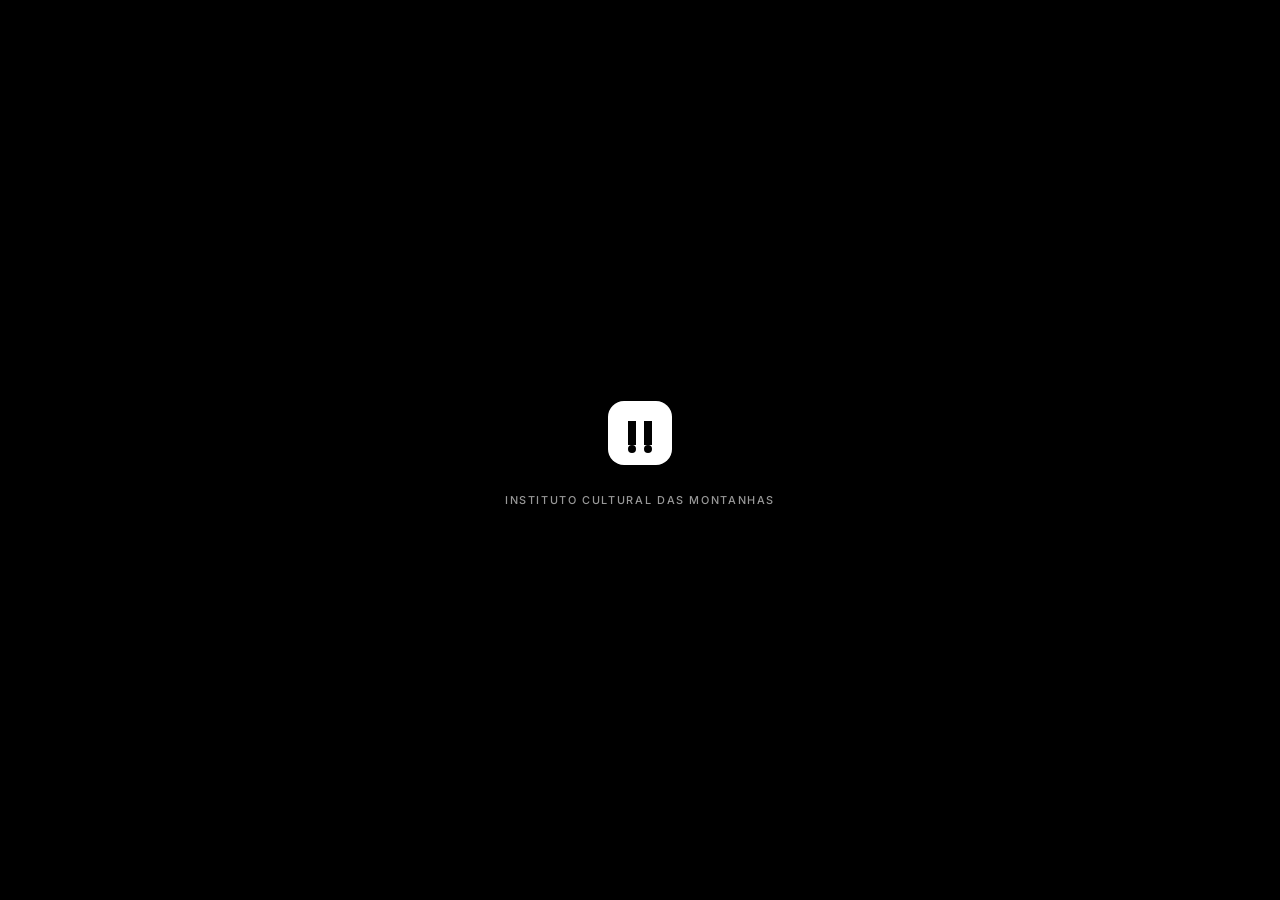
<file: index.html>
<!DOCTYPE html>
<html lang="pt-BR">
<head>
  <meta charset="UTF-8"/>
  <meta name="viewport" content="width=device-width,initial-scale=1,viewport-fit=cover"/>
  <meta name="theme-color" content="#000000"/>
  <meta name="apple-mobile-web-app-capable" content="yes"/>
  <meta name="apple-mobile-web-app-status-bar-style" content="black-translucent"/>
  <meta name="apple-mobile-web-app-title" content="ICM"/>
  <title>Instituto Cultural das Montanhas</title>
  <link rel="manifest" href="manifest.json"/>
  <link rel="apple-touch-icon" href="icon-180.png">
  <link rel="icon" type="image/png" href="icon-192.png">
  <link rel="preconnect" href="https://fonts.googleapis.com"/>
  <link rel="preconnect" href="https://fonts.gstatic.com" crossorigin/>
  <link href="https://fonts.googleapis.com/css2?family=Inter:wght@300;400;500;600;700;800;900&display=swap" rel="stylesheet"/>
  <style>
*,*::before,*::after{box-sizing:border-box;margin:0;padding:0;}
:root{
  --c0:#000000; --c1:#1a1a1a; --c2:#333333; --c3:#666666; --c4:#999999; --c5:#CCCCCC; --c6:#E8E8E8; --c7:#F5F5F5; --c8:#FAFAFA;
  --bg:#FFFFFF; --bg2:#F5F5F5;
  --r8:8px;--r12:12px;--r16:16px;--r20:20px;--r24:24px;--r99:99px;
  --font:'Inter',system-ui,sans-serif;
  --shadow-sm:0 1px 3px rgba(0,0,0,0.08);
  --shadow-md:0 4px 12px rgba(0,0,0,0.1);
  --shadow-lg:0 8px 24px rgba(0,0,0,0.12);
}
html,body{height:100%;width:100%;font-family:var(--font);background:var(--c0);overflow:hidden;}

/* SPLASH */
#splash{position:fixed;inset:0;background:var(--c0);display:flex;flex-direction:column;align-items:center;justify-content:center;z-index:999;transition:opacity .55s ease,visibility .55s ease;}
#splash.out{opacity:0;visibility:hidden;pointer-events:none;}
.spl-logo{animation:spl-drop .8s cubic-bezier(.34,1.56,.64,1) both;}
@keyframes spl-drop{from{opacity:0;transform:translateY(-16px) scale(.9)}to{opacity:1;transform:none}}
.spl-sub{color:var(--c4);font-size:.68rem;letter-spacing:.15em;text-transform:uppercase;margin-top:16px;font-weight:500;}

/* APP */
#app{position:fixed;inset:0;display:flex;flex-direction:column;background:var(--bg);max-width:430px;margin:0 auto;opacity:0;transition:opacity .4s ease;overflow:hidden;}
#app.ready{opacity:1;}
.safe-t{height:env(safe-area-inset-top,0px);background:var(--c0);flex-shrink:0;}

/* HEADER */
.hdr{display:flex;align-items:center;justify-content:space-between;padding:12px 20px;background:var(--c0);flex-shrink:0;min-height:56px;position:relative;z-index:10;}
.hdr-l{display:flex;align-items:center;justify-content:flex-start;gap:12px;}
.burger{display:flex;flex-direction:column;gap:4px;background:none;border:none;cursor:pointer;padding:4px;}
.burger span{display:block;width:20px;height:2px;background:#fff;border-radius:2px;transition:all .3s ease;}
.burger span:nth-child(2){width:14px;}
.avt{width:32px;height:32px;border-radius:50%;background:rgba(255,255,255,0.15);border:none;cursor:pointer;display:flex;align-items:center;justify-content:center;color:#fff;transition:background .2s;}
.avt:active{background:rgba(255,255,255,0.25);}
.hdr-logo{color:#fff;font-size:1.1rem;font-weight:800;letter-spacing:-0.02em;}

/* DRAWER */
.ovl{position:fixed;inset:0;background:rgba(0,0,0,.6);z-index:49;opacity:0;pointer-events:none;transition:opacity .3s;backdrop-filter:blur(4px);}
.ovl.open{opacity:1;pointer-events:all;}
.drw{position:fixed;top:0;left:0;bottom:0;width:80%;max-width:300px;background:var(--c0);z-index:50;transform:translateX(-100%);transition:transform .32s cubic-bezier(.4,0,.2,1);display:flex;flex-direction:column;overflow-y:auto;}
.drw.open{transform:translateX(0);}
.drw-hd{padding:calc(env(safe-area-inset-top,0px)+24px) 24px 20px;border-bottom:1px solid rgba(255,255,255,.08);text-align:left;}
.drw-logo{color:#fff;font-size:1.3rem;font-weight:800;letter-spacing:-0.02em;margin-bottom:4px;}
.drw-sub-label{color:var(--c4);font-size:.65rem;letter-spacing:.05em;font-weight:400;}
.drw-nav{list-style:none;padding:8px 0;flex:1;}
.drw-nav a{display:flex;align-items:center;gap:14px;padding:14px 24px;color:rgba(255,255,255,.55);text-decoration:none;font-size:.88rem;font-weight:500;cursor:pointer;transition:color .15s,background .15s;border-radius:0;}
.drw-nav a.on,.drw-nav a:active{color:#fff;background:rgba(255,255,255,.06);}
.ni{font-size:1rem;width:20px;text-align:center;}
.drw-ft{padding:16px 24px calc(env(safe-area-inset-bottom,0px)+16px);border-top:1px solid rgba(255,255,255,.08);display:flex;flex-direction:column;gap:10px;}
.drw-btn{display:block;text-align:center;background:#fff;color:var(--c0);padding:14px;border-radius:var(--r12);text-decoration:none;font-weight:700;font-size:.85rem;cursor:pointer;border:none;font-family:var(--font);width:100%;transition:transform .15s,opacity .15s;}
.drw-btn:active{transform:scale(.98);opacity:.9;}
.drw-btn.sec{background:transparent;color:#fff;border:1.5px solid rgba(255,255,255,0.25);}

/* MAIN */
.main{flex:1;overflow-y:auto;overflow-x:hidden;-webkit-overflow-scrolling:touch;padding-bottom:calc(env(safe-area-inset-bottom,0px)+80px);background:var(--bg);}
.page{display:none;animation:pIn .25s cubic-bezier(.4,0,.2,1);}
.page.active{display:block;}
@keyframes pIn{from{opacity:0;transform:translateY(8px)}to{opacity:1;transform:none}}

/* BOTTOM NAV */
.bnv{display:flex;background:var(--bg);border-top:1px solid var(--c6);flex-shrink:0;padding-bottom:env(safe-area-inset-bottom,0px);box-shadow:0 -4px 20px rgba(0,0,0,.05);}
.bn{flex:1;display:flex;flex-direction:column;align-items:center;justify-content:center;gap:3px;padding:10px 4px;background:none;border:none;cursor:pointer;color:var(--c4);font-family:var(--font);font-size:.6rem;font-weight:600;transition:color .2s;}
.bn.on{color:var(--c0);}
.bn svg{transition:stroke-width .2s;}
.bn.on svg{stroke-width:2.5;}

/* HOME HERO */
.hero{background:var(--c0);padding:28px 24px 0;position:relative;}
.hero-ey{display:inline-flex;align-items:center;gap:6px;color:var(--c4);font-size:.62rem;font-weight:600;letter-spacing:.12em;text-transform:uppercase;margin-bottom:16px;}
.hero-dot{width:5px;height:5px;border-radius:50%;background:var(--c5);flex-shrink:0;}
.hero-h{font-size:2.4rem;font-weight:900;color:#fff;letter-spacing:-.04em;line-height:1.05;margin-bottom:14px;}
.hero-p{color:var(--c5);font-size:.82rem;line-height:1.7;margin-bottom:24px;max-width:320px;}
.hero-acts{display:flex;gap:10px;padding-bottom:36px;}
.bh{display:inline-flex;align-items:center;justify-content:center;gap:8px;padding:13px 22px;border-radius:var(--r12);font-size:.82rem;font-weight:700;text-decoration:none;cursor:pointer;border:none;font-family:var(--font);transition:transform .15s,opacity .15s;}
.bh:active{transform:scale(.97);}
.bh.f{background:#fff;color:var(--c0);}
.bh.g{background:transparent;color:#fff;border:1.5px solid rgba(255,255,255,.25);}
.hero-sep{display:block;width:100%;height:32px;background:var(--bg);clip-path:ellipse(55% 100% at 50% 100%);}

/* SECTIONS */
.sec{padding:20px 24px 4px;}
.sec-row{display:flex;align-items:baseline;justify-content:space-between;margin-bottom:14px;}
.sec-t{font-size:1rem;font-weight:800;color:var(--c0);letter-spacing:-.02em;}
.sec-more{font-size:.72rem;font-weight:600;color:var(--c3);cursor:pointer;background:none;border:none;font-family:var(--font);transition:color .2s;}
.sec-more:hover{color:var(--c0);}

/* project cards */
.pscroll{display:flex;gap:12px;overflow-x:auto;padding:2px 24px 16px;margin:0 -24px;scrollbar-width:none;}
.pscroll::-webkit-scrollbar{display:none;}
.pc{flex:0 0 150px;background:var(--bg);border-radius:var(--r16);padding:18px 16px;cursor:pointer;border:1.5px solid var(--c6);transition:transform .15s,border-color .2s,box-shadow .2s;}
.pc:active{transform:scale(.97);}
.pc:hover{border-color:var(--c5);}
.pc-ic{width:44px;height:44px;border-radius:var(--r12);background:var(--c0);display:flex;align-items:center;justify-content:center;font-size:1.2rem;margin-bottom:12px;}
.pc h4{font-size:.78rem;font-weight:700;color:var(--c0);line-height:1.35;margin-bottom:4px;}
.pc p{font-size:.65rem;color:var(--c3);font-weight:500;}

/* event rows */
.evl{display:flex;flex-direction:column;gap:10px;}
.evr{display:flex;align-items:center;gap:14px;background:var(--bg);border:1.5px solid var(--c6);border-radius:var(--r16);padding:14px 16px;cursor:pointer;transition:transform .15s,border-color .2s,background .2s;}
.evr:active{transform:scale(.98);background:var(--c7);}
.evb{min-width:48px;height:48px;border-radius:var(--r12);background:var(--c0);display:flex;flex-direction:column;align-items:center;justify-content:center;flex-shrink:0;}
.evb .ei{font-size:1.2rem;line-height:1;}
.evb .el{font-size:.5rem;color:var(--c5);font-weight:700;text-transform:uppercase;letter-spacing:.04em;margin-top:2px;}
.evinfo{flex:1;}
.evinfo h4{font-size:.88rem;font-weight:700;color:var(--c0);margin-bottom:3px;}
.evinfo p{font-size:.7rem;color:var(--c3);font-weight:500;}
.evarr{color:var(--c4);font-size:1.1rem;font-weight:300;}

/* stats */
.stats{display:flex;background:var(--c0);border-radius:var(--r20);margin:20px 24px;padding:22px 0;box-shadow:var(--shadow-md);}
.st{flex:1;text-align:center;border-right:1px solid rgba(255,255,255,.1);}
.st:last-child{border-right:none;}
.stn{font-size:1.6rem;font-weight:900;color:#fff;letter-spacing:-.04em;display:block;line-height:1;}
.stl{font-size:.55rem;color:var(--c5);text-transform:uppercase;letter-spacing:.08em;font-weight:600;margin-top:6px;display:block;}

/* PAGE HEADER */
.pgh{padding:24px 24px 16px;border-bottom:1px solid var(--c6);}
.pg-ey{font-size:.62rem;font-weight:700;color:var(--c3);text-transform:uppercase;letter-spacing:.12em;margin-bottom:6px;}
.pg-t{font-size:1.7rem;font-weight:900;color:var(--c0);letter-spacing:-.03em;line-height:1.1;margin-bottom:6px;}
.pg-d{font-size:.82rem;color:var(--c3);line-height:1.6;}

/* ITEM ROW */
.ilist{padding:12px 24px 20px;display:flex;flex-direction:column;gap:10px;}
.irow{display:flex;align-items:center;gap:14px;background:var(--bg);border:1.5px solid var(--c6);border-radius:var(--r16);padding:14px 16px;cursor:pointer;transition:transform .15s,border-color .2s,background .2s;}
.irow:active{transform:scale(.98);background:var(--c7);}
.iic{width:44px;height:44px;border-radius:var(--r12);background:var(--c7);display:flex;align-items:center;justify-content:center;font-size:1.3rem;flex-shrink:0;}
.iic.dk{background:var(--c0);color:#fff;}
.ibody{flex:1;}
.ibody h4{font-size:.88rem;font-weight:700;color:var(--c0);margin-bottom:3px;}
.ibody p{font-size:.72rem;color:var(--c3);line-height:1.4;font-weight:500;}
.iarr{color:var(--c4);font-size:1.1rem;}

/* DETAIL VIEW */
.detail{display:none;position:absolute;inset:0;background:var(--bg);z-index:100;overflow-y:auto;animation:pIn .25s cubic-bezier(.4,0,.2,1);}
.detail.open{display:block;}
.detail-hdr{display:flex;align-items:center;gap:12px;padding:14px 20px;border-bottom:1.5px solid var(--c6);background:var(--bg);position:sticky;top:0;z-index:5;}
.back-btn{background:none;border:none;cursor:pointer;color:var(--c0);font-size:1.5rem;line-height:1;padding:2px 6px 2px 0;width:36px;height:36px;display:flex;align-items:center;justify-content:center;border-radius:50%;transition:background .2s;}
.back-btn:active{background:var(--c7);}
.detail-hdr-title{font-size:.92rem;font-weight:700;color:var(--c0);}
.detail-hero{background:var(--c0);padding:32px 24px;}
.detail-hero .di{font-size:2.8rem;margin-bottom:16px;}
.detail-hero h2{font-size:1.7rem;font-weight:900;color:#fff;letter-spacing:-.03em;line-height:1.1;margin-bottom:12px;}
.detail-hero p{color:var(--c5);font-size:.85rem;line-height:1.7;}
.detail-sep{display:block;width:100%;height:28px;background:var(--bg);clip-path:ellipse(55% 100% at 50% 100%);}
.detail-body{padding:12px 24px 36px;}
.detail-section{margin-bottom:24px;}
.detail-section h3{font-size:.72rem;font-weight:700;color:var(--c3);text-transform:uppercase;letter-spacing:.12em;margin-bottom:10px;}
.detail-section p{font-size:.86rem;color:var(--c2);line-height:1.75;font-weight:400;}
.detail-section ul, .detail-section ol{padding-left:20px;}
.detail-section ul li, .detail-section ol li{font-size:.85rem;color:var(--c2);line-height:1.9;margin-bottom:8px;}
.tag-row{display:flex;flex-wrap:wrap;gap:8px;margin-top:8px;}
.tag{background:var(--c7);border:1px solid var(--c6);border-radius:var(--r99);padding:6px 14px;font-size:.73rem;color:var(--c2);font-weight:600;}
.tag.dark{background:var(--c0);color:var(--c6);border-color:var(--c0);}

/* EVENTO CARDS */
.evcards{padding:12px 24px 20px;display:flex;flex-direction:column;gap:12px;}
.evc{border-radius:var(--r20);padding:22px;cursor:pointer;display:block;transition:transform .15s;}
.evc:active{transform:scale(.98);}
.evc.lt{background:var(--bg);border:1.5px solid var(--c6);}
.evc.dk{background:var(--c0);box-shadow:var(--shadow-md);}
.evc-tag{font-size:.6rem;font-weight:700;text-transform:uppercase;letter-spacing:.12em;margin-bottom:10px;}
.evc.lt .evc-tag{color:var(--c3);}
.evc.dk .evc-tag{color:var(--c5);}
.evc h3{font-size:1.15rem;font-weight:900;letter-spacing:-.02em;line-height:1.2;margin-bottom:8px;}
.evc.lt h3{color:var(--c0);}
.evc.dk h3{color:#fff;}
.evc p{font-size:.78rem;line-height:1.6;margin-bottom:14px;}
.evc.lt p{color:var(--c2);}
.evc.dk p{color:var(--c5);}
.evc-cta{font-size:.75rem;font-weight:700;}
.evc.lt .evc-cta{color:var(--c0);}
.evc.dk .evc-cta{color:var(--c6);}

/* SOBRE */
.swrap{padding:12px 24px 28px;}
.sq{background:var(--c0);border-radius:var(--r20);padding:24px;margin-bottom:14px;position:relative;overflow:hidden;box-shadow:var(--shadow-md);}
.sq-logo-bg{position:absolute;right:-10px;bottom:-10px;opacity:.06;}
.sq-mk{font-size:2.2rem;color:var(--c4);line-height:.8;margin-bottom:10px;font-family:Georgia,serif;}
.sq-tx{font-size:.95rem;font-weight:700;color:#fff;line-height:1.55;}
.infc{background:var(--bg);border-radius:var(--r16);padding:16px 18px;margin-bottom:10px;border:1.5px solid var(--c6);}
.infl{font-size:.6rem;font-weight:700;color:var(--c3);text-transform:uppercase;letter-spacing:.1em;margin-bottom:5px;}
.infv{font-size:.84rem;color:var(--c0);line-height:1.6;font-weight:600;}
.slinks{display:flex;flex-direction:column;margin-bottom:14px;}
.slink{display:flex;align-items:center;justify-content:space-between;padding:14px 0;border-bottom:1.5px solid var(--c6);cursor:pointer;color:var(--c0);font-size:.88rem;font-weight:600;transition:color .2s;}
.slink:last-child{border-bottom:none;}
.slink:active{color:var(--c3);}
.cnpj-tag{text-align:center;font-size:.68rem;color:var(--c3);padding:10px;background:var(--c7);border-radius:var(--r12);border:1px solid var(--c6);font-weight:500;}

/* CONTATO */
.ctwrap{padding:12px 24px 28px;}
.socgrid{display:flex;flex-direction:column;gap:10px;margin-bottom:18px;}
.socc{display:flex;align-items:center;gap:14px;background:var(--bg);border:1.5px solid var(--c6);border-radius:var(--r16);padding:14px 16px;text-decoration:none;color:var(--c0);transition:transform .15s,border-color .2s,background .2s;}
.socc:active{transform:scale(.98);background:var(--c7);}
.socic{width:44px;height:44px;border-radius:var(--r12);display:flex;align-items:center;justify-content:center;flex-shrink:0;color:#fff;}
.socbody{flex:1;}
.socbody h4{font-size:.88rem;font-weight:700;margin-bottom:3px;}
.socbody p{font-size:.72rem;color:var(--c3);font-weight:500;}
.donatecta{background:var(--c0);border-radius:var(--r20);padding:24px 22px;text-align:center;box-shadow:var(--shadow-md);}
.donatecta p{color:var(--c5);font-size:.8rem;margin-bottom:16px;line-height:1.6;}
.btn-donate{display:block;background:#fff;color:var(--c0);font-weight:800;font-size:.9rem;padding:14px;border-radius:var(--r12);text-decoration:none;transition:transform .15s,opacity .15s;}
.btn-donate:active{transform:scale(.98);opacity:.9;}

/* NOTICIAS */
.nwrap{padding:12px 24px 28px;}
.news-card{background:var(--bg);border:1.5px solid var(--c6);border-radius:var(--r20);padding:20px;margin-bottom:12px;cursor:pointer;transition:transform .15s,border-color .2s,background .2s;}
.news-card:active{transform:scale(.98);background:var(--c7);}
.news-tag{font-size:.62rem;font-weight:700;text-transform:uppercase;letter-spacing:.1em;color:var(--c3);margin-bottom:8px;}
.news-card h4{font-size:.95rem;font-weight:800;color:var(--c0);margin-bottom:8px;line-height:1.35;}
.news-card p{font-size:.78rem;color:var(--c2);line-height:1.55;}
.news-card .news-more{font-size:.74rem;font-weight:700;color:var(--c0);margin-top:12px;display:block;}

/* TRANSPARÊNCIA */
.twrap{padding:12px 24px 28px;display:flex;flex-direction:column;gap:12px;}
.tcard{background:var(--bg);border-radius:var(--r20);padding:22px;border:1.5px solid var(--c6);cursor:pointer;transition:transform .15s,border-color .2s,background .2s;}
.tcard:active{transform:scale(.98);background:var(--c7);}
.tc-ic{font-size:1.8rem;margin-bottom:10px;}
.tcard h4{font-size:.95rem;font-weight:800;color:var(--c0);margin-bottom:5px;}
.tcard p{font-size:.78rem;color:var(--c2);line-height:1.55;margin-bottom:12px;}
.tcard-arr{font-size:.78rem;font-weight:700;color:var(--c0);}
  </style>
</head>
<body>

<!-- SPLASH -->
<div id="splash">
  <div class="spl-logo">
    <svg width="80" height="80" viewBox="0 0 80 80" fill="none">
      <rect x="8" y="8" width="64" height="64" rx="16" fill="white"/>
      <path d="M28 28h8v24h-8zM44 28h8v24h-8z" fill="black"/>
      <circle cx="32" cy="56" r="4" fill="black"/>
      <circle cx="48" cy="56" r="4" fill="black"/>
    </svg>
  </div>
  <p class="spl-sub">Instituto Cultural das Montanhas</p>
</div>

<!-- APP -->
<div id="app">
  <div class="safe-t"></div>

  <header class="hdr">
    <div class="hdr-l">
      <button class="burger" onclick="toggleDrawer()" aria-label="Menu">
        <span></span><span></span><span></span>
      </button>
      <span class="hdr-logo">ICM</span>
    </div>
    <button class="avt" onclick="go('contato')" aria-label="Contato">
      <svg width="18" height="18" viewBox="0 0 24 24" fill="none" stroke="currentColor" stroke-width="2" stroke-linecap="round" stroke-linejoin="round"><path d="M20 21v-2a4 4 0 0 0-4-4H8a4 4 0 0 0-4 4v2"/><circle cx="12" cy="7" r="4"/></svg>
    </button>
  </header>

  <div id="ovl" class="ovl" onclick="toggleDrawer()"></div>
  <nav id="drw" class="drw">
    <div class="drw-hd">
      <div class="drw-logo">ICM</div>
      <p class="drw-sub-label">Instituto Cultural das Montanhas</p>
    </div>
    <ul class="drw-nav">
      <li><a onclick="go('home');toggleDrawer()" id="dl-home" class="on"><span class="ni">◈</span> Início</a></li>
      <li><a onclick="go('projetos');toggleDrawer()" id="dl-projetos"><span class="ni">◎</span> Projetos</a></li>
      <li><a onclick="go('eventos');toggleDrawer()" id="dl-eventos"><span class="ni">◉</span> Eventos</a></li>
      <li><a onclick="go('noticias');toggleDrawer()" id="dl-noticias"><span class="ni">◆</span> Notícias</a></li>
      <li><a onclick="go('sobre');toggleDrawer()" id="dl-sobre"><span class="ni">◇</span> Sobre</a></li>
      <li><a onclick="go('transparencia');toggleDrawer()" id="dl-transparencia"><span class="ni">▣</span> Transparência</a></li>
      <li><a onclick="go('contato');toggleDrawer()" id="dl-contato"><span class="ni">☎</span> Contato</a></li>
    </ul>
    <div class="drw-ft">
      <button onclick="go('contato');toggleDrawer();" class="drw-btn">Quero Doar</button>
      <button onclick="openDetail('install-app');toggleDrawer();" class="drw-btn sec">Instalar App</button>
    </div>
  </nav>

  <main class="main" id="main">

    <!-- HOME -->
    <section id="page-home" class="page active">
      <div class="hero">
        <div class="hero-ey"><span class="hero-dot"></span>Org. sem fins lucrativos</div>
        <h2 class="hero-h">Cultura<br>que trans&shy;forma.</h2>
        <p class="hero-p">Educação, esporte e arte para comunidades em situação de vulnerabilidade social.</p>
        <div class="hero-acts">
          <button onclick="go('contato')" class="bh f">Apoiar →</button>
          <button onclick="go('sobre')" class="bh g">Conheça</button>
        </div>
      </div>
      <div class="hero-sep"></div>
      <div class="sec">
        <div class="sec-row"><span class="sec-t">Projetos</span><button onclick="go('projetos')" class="sec-more">Ver todos ›</button></div>
        <div class="pscroll">
          <div class="pc" onclick="openDetail('proj-orquestra')"><div class="pc-ic">🎻</div><h4>Orquestra Jônice Tristão</h4><p>Cordas e sopros</p></div>
          <div class="pc" onclick="openDetail('proj-corais')"><div class="pc-ic">🎤</div><h4>Corais das Montanhas</h4><p>Canto coral</p></div>
          <div class="pc" onclick="openDetail('proj-ct')"><div class="pc-ic">🏐</div><h4>Centro de Treinamento</h4><p>Alto rendimento</p></div>
          <div class="pc" onclick="openDetail('proj-musical')"><div class="pc-ic">🌱</div><h4>Musicalização Agrícola</h4><p>Arte no campo</p></div>
        </div>
      </div>
      <div class="sec">
        <div class="sec-row"><span class="sec-t">Eventos</span><button onclick="go('eventos')" class="sec-more">Ver todos ›</button></div>
        <div class="evl">
          <div class="evr" onclick="openDetail('ev-vijazz')"><div class="evb"><span class="ei">🎷</span><span class="el">Jazz</span></div><div class="evinfo"><h4>VIJAZZ</h4><p>Festival de Jazz nas Montanhas</p></div><span class="evarr">›</span></div>
          <div class="evr" onclick="openDetail('ev-volei')"><div class="evb"><span class="ei">🏐</span><span class="el">Copa</span></div><div class="evinfo"><h4>Supercopa Voleibol</h4><p>Competição regional</p></div><span class="evarr">›</span></div>
          <div class="evr" onclick="openDetail('ev-basquete')"><div class="evb"><span class="ei">🏀</span><span class="el">Copa</span></div><div class="evinfo"><h4>Supercopa Basquete</h4><p>Competição regional</p></div><span class="evarr">›</span></div>
        </div>
      </div>
      <div class="stats">
        <div class="st"><span class="stn">125mil</span><span class="stl">Bolsa Auxílio</span></div>
        <div class="st"><span class="stn">5+</span><span class="stl">Toneladas de alimentos</span></div>
        <div class="st"><span class="stn">500+</span><span class="stl">Famílias atendidas</span></div>
      </div>
    </section>

    <!-- PROJETOS -->
    <section id="page-projetos" class="page">
      <div class="pgh">
        <p class="pg-ey">Nossas frentes</p>
        <h2 class="pg-t">Projetos Ativos</h2>
        <p class="pg-d">Transformação através da música, esporte e educação.</p>
      </div>
      <div class="ilist">
        <div class="irow" onclick="openDetail('proj-orquestra')"><div class="iic dk">🎻</div><div class="ibody"><h4>Orquestra Jônice Tristão</h4><p>Ensino de instrumentos de cordas e sopros.</p></div><span class="iarr">›</span></div>
        <div class="irow" onclick="openDetail('proj-corais')"><div class="iic">🎤</div><div class="ibody"><h4>Corais das Montanhas</h4><p>Canto coral para diversas faixas etárias.</p></div><span class="iarr">›</span></div>
        <div class="irow" onclick="openDetail('proj-ct')"><div class="iic dk">🏐</div><div class="ibody"><h4>Centro de Treinamento</h4><p>Esporte de alto rendimento e cidadania.</p></div><span class="iarr">›</span></div>
        <div class="irow" onclick="openDetail('proj-musical')"><div class="iic">🌱</div><div class="ibody"><h4>Musicalização Agrícola</h4><p>Arte e cultura para comunidades rurais.</p></div><span class="iarr">›</span></div>
      </div>
    </section>

    <!-- EVENTOS -->
    <section id="page-eventos" class="page">
      <div class="pgh">
        <p class="pg-ey">Agenda</p>
        <h2 class="pg-t">Próximos Eventos</h2>
        <p class="pg-d">Participe e prestigie nossas apresentações e competições.</p>
      </div>
      <div class="evcards">
        <div class="evc dk" onclick="openDetail('ev-vijazz')">
          <span class="evc-tag">Festival • Outubro</span>
          <h3>VIJAZZ 2024</h3>
          <p>O maior festival de jazz da região serrana com artistas nacionais e internacionais.</p>
          <span class="evc-cta">Ver detalhes ›</span>
        </div>
        <div class="evc lt" onclick="openDetail('ev-volei')">
          <span class="evc-tag">Esporte • Julho</span>
          <h3>Supercopa de Voleibol</h3>
          <p>Competição que reúne talentos regionais em busca do título serrano.</p>
          <span class="evc-cta">Ver detalhes ›</span>
        </div>
        <div class="evc lt" onclick="openDetail('ev-basquete')">
          <span class="evc-tag">Esporte • Agosto</span>
          <h3>Supercopa de Basquete</h3>
          <p>A emoção do basquete nas montanhas com os melhores times da região.</p>
          <span class="evc-cta">Ver detalhes ›</span>
        </div>
      </div>
    </section>

    <!-- NOTICIAS -->
    <section id="page-noticias" class="page">
      <div class="pgh">
        <p class="pg-ey">Atualizações</p>
        <h2 class="pg-t">Notícias</h2>
        <p class="pg-d">Fique por dentro de tudo o que acontece no Instituto.</p>
      </div>
      <div class="nwrap">
        <div class="news-card" onclick="openDetail('news-1')">
          <span class="news-tag">Destaque</span>
          <h4>Inscrições abertas para a Orquestra</h4>
          <p>Novas vagas para violino, viola e violoncelo. Venha aprender música conosco.</p>
          <span class="news-more">Ler mais ›</span>
        </div>
        <div class="news-card" onclick="openDetail('news-2')">
          <span class="news-tag">Esporte</span>
          <h4>CT ICM brilha em torneio estadual</h4>
          <p>Nossos atletas conquistaram 5 medalhas no último campeonato de voleibol.</p>
          <span class="news-more">Ler mais ›</span>
        </div>
      </div>
    </section>

    <!-- SOBRE -->
    <section id="page-sobre" class="page">
      <div class="pgh">
        <p class="pg-ey">Quem somos</p>
        <h2 class="pg-t">O Instituto</h2>
        <p class="pg-d">Conheça nossa história, missão e como impactamos a região.</p>
      </div>
      <div class="swrap">
        <div class="sq">
          <div class="sq-logo-bg"><svg width="100" height="100" viewBox="0 0 80 80" fill="white"><rect x="8" y="8" width="64" height="64" rx="16"/><path d="M28 28h8v24h-8zM44 28h8v24h-8z" fill="black"/><circle cx="32" cy="56" r="4" fill="black"/><circle cx="48" cy="56" r="4" fill="black"/></svg></div>
          <div class="sq-mk">"</div>
          <p class="sq-tx">Nossa missão é promover a inclusão social e o desenvolvimento humano através da cultura, arte e esporte.</p>
        </div>
        <div class="infc">
          <p class="infl">Sede Administrativa</p>
          <p class="infv">Rua Alcino Martins de Souza, 110<br>Afonso Cláudio — ES, 29600-000</p>
        </div>
        <div class="slinks">
          <div class="slink" onclick="openDetail('sobre-atendidos')"><span>Perfil dos Atendidos</span><span>›</span></div>
          <div class="slink" onclick="openDetail('sobre-voluntario')"><span>Seja Voluntário</span><span>›</span></div>
          <div class="slink" onclick="openDetail('sobre-patrocinadores')"><span>Patrocinadores</span><span>›</span></div>
        </div>
        <div class="cnpj-tag">CNPJ: 51.892.817/0001-52</div>
      </div>
    </section>

    <!-- TRANSPARÊNCIA -->
    <section id="page-transparencia" class="page">
      <div class="pgh">
        <p class="pg-ey">Gestão</p>
        <h2 class="pg-t">Transparência</h2>
        <p class="pg-d">Acompanhe nossas contas, relatórios e governança.</p>
      </div>
      <div class="twrap">
        <div class="tcard" onclick="openDetail('trans-relatorios')">
          <div class="tc-ic">◈</div>
          <h4>Relatórios e Atas</h4>
          <p>Documentos institucionais e prestação de contas anual.</p>
          <span class="tcard-arr">Ver documentos ›</span>
        </div>
        <div class="tcard" onclick="openDetail('trans-fornecedores')">
          <div class="tc-ic">◎</div>
          <h4>Fornecedores</h4>
          <p>Editais e cadastro para fornecimento de bens e serviços.</p>
          <span class="tcard-arr">Saiba mais ›</span>
        </div>
        <div class="tcard" onclick="openDetail('trans-ouvidoria')">
          <div class="tc-ic">◉</div>
          <h4>Ouvidoria</h4>
          <p>Canal direto para sugestões, críticas ou elogios.</p>
          <span class="tcard-arr">Falar com a ouvidoria ›</span>
        </div>
      </div>
    </section>

    <!-- CONTATO -->
    <section id="page-contato" class="page">
      <div class="pgh">
        <p class="pg-ey">Fale conosco</p>
        <h2 class="pg-t">Contato</h2>
        <p class="pg-d">Dúvidas, parcerias ou doações? Estamos aqui para ouvir você.</p>
      </div>
      <div class="ctwrap">
        <div class="socgrid">
          <a href="https://wa.me/5527996996584" class="socc">
            <div class="socic" style="background:#000"><svg width="20" height="20" viewBox="0 0 24 24" fill="none" stroke="currentColor" stroke-width="2" stroke-linecap="round" stroke-linejoin="round"><path d="M21 11.5a8.38 8.38 0 0 1-.9 3.8 8.5 8.5 0 1 1-7.6-11.7 8.38 8.38 0 0 1 3.8.9L21 3z"/></svg></div>
            <div class="socbody"><h4>WhatsApp</h4><p>(27) 99699-6584</p></div>
            <span>›</span>
          </a>
          <a href="https://instagram.com/institutodasmontanhas" class="socc">
            <div class="socic" style="background:#000"><svg width="20" height="20" viewBox="0 0 24 24" fill="none" stroke="currentColor" stroke-width="2" stroke-linecap="round" stroke-linejoin="round"><rect x="2" y="2" width="20" height="20" rx="5" ry="5"/><path d="M16 11.37A4 4 0 1 1 12.63 8 4 4 0 0 1 16 11.37z"/><line x1="17.5" y1="6.5" x2="17.51" y2="6.5"/></svg></div>
            <div class="socbody"><h4>Instagram</h4><p>@institutodasmontanhas</p></div>
            <span>›</span>
          </a>
          <a href="mailto:institutodasmontanhas@gmail.com" class="socc">
            <div class="socic" style="background:#000"><svg width="20" height="20" viewBox="0 0 24 24" fill="none" stroke="currentColor" stroke-width="2" stroke-linecap="round" stroke-linejoin="round"><path d="M4 4h16c1.1 0 2 .9 2 2v12c0 1.1-.9 2-2 2H4c-1.1 0-2-.9-2-2V6c0-1.1.9-2 2-2z"/><polyline points="22,6 12,13 2,6"/></svg></div>
            <div class="socbody"><h4>E-mail</h4><p>institutodasmontanhas@gmail.com</p></div>
            <span>›</span>
          </a>
        </div>
        <div class="donatecta">
          <p>Sua contribuição mantém nossos projetos vivos e transforma a realidade de centenas de jovens.</p>
          <a href="#" class="btn-donate">PIX: 51.892.817/0001-52</a>
        </div>
      </div>
    </section>

  </main>

  <!-- BOTTOM NAV -->
  <nav class="bnv">
    <button id="bn-home" onclick="go('home')" class="bn on">
      <svg width="22" height="22" viewBox="0 0 24 24" fill="none" stroke="currentColor" stroke-width="2" stroke-linecap="round" stroke-linejoin="round"><path d="M3 9l9-7 9 7v11a2 2 0 0 1-2 2H5a2 2 0 0 1-2-2z"/><polyline points="9 22 9 12 15 12 15 22"/></svg>
      Início
    </button>
    <button id="bn-projetos" onclick="go('projetos')" class="bn">
      <svg width="22" height="22" viewBox="0 0 24 24" fill="none" stroke="currentColor" stroke-width="2" stroke-linecap="round" stroke-linejoin="round"><path d="M2 3h6a4 4 0 0 1 4 4v14a3 3 0 0 0-3-3H2z"/><path d="M22 3h-6a4 4 0 0 0-4 4v14a3 3 0 0 1 3-3h7z"/></svg>
      Projetos
    </button>
    <button id="bn-eventos" onclick="go('eventos')" class="bn">
      <svg width="22" height="22" viewBox="0 0 24 24" fill="none" stroke="currentColor" stroke-width="2" stroke-linecap="round" stroke-linejoin="round"><rect x="3" y="4" width="18" height="18" rx="2" ry="2"/><line x1="16" y1="2" x2="16" y2="6"/><line x1="8" y1="2" x2="8" y2="6"/><line x1="3" y1="10" x2="21" y2="10"/></svg>
      Eventos
    </button>
    <button id="bn-contato" onclick="go('contato')" class="bn">
      <svg width="22" height="22" viewBox="0 0 24 24" fill="none" stroke="currentColor" stroke-width="2" stroke-linecap="round" stroke-linejoin="round"><path d="M20 21v-2a4 4 0 0 0-4-4H8a4 4 0 0 0-4 4v2"/><circle cx="12" cy="7" r="4"/></svg>
      Contato
    </button>
  </nav>

  <!-- DETAIL VIEWS -->
  <div id="proj-orquestra" class="detail">
    <div class="detail-hdr"><button class="back-btn" onclick="closeDetail('proj-orquestra')">‹</button><span class="detail-hdr-title">Projeto</span></div>
    <div class="detail-hero"><div class="di">🎻</div><h2>Orquestra Jônice Tristão</h2><p>Música clássica e popular para jovens de Afonso Cláudio.</p></div>
    <div class="detail-sep"></div>
    <div class="detail-body">
      <div class="detail-section"><h3>Sobre o projeto</h3><p>A Orquestra Jônice Tristão é o pilar cultural do Instituto, oferecendo ensino gratuito de instrumentos de cordas (violino, viola, violoncelo e contrabaixo) e sopros para crianças e adolescentes.</p></div>
      <div class="detail-section"><h3>O que oferecemos</h3><ul><li>Aulas semanais de técnica instrumental</li><li>Teoria musical e percepção</li><li>Prática de conjunto e orquestra</li><li>Apresentações públicas e concertos</li></ul></div>
      <div class="tag-row"><span class="tag">Música</span><span class="tag">Gratuito</span><span class="tag dark">Afonso Cláudio</span></div>
    </div>
  </div>

  <div id="proj-corais" class="detail">
    <div class="detail-hdr"><button class="back-btn" onclick="closeDetail('proj-corais')">‹</button><span class="detail-hdr-title">Projeto</span></div>
    <div class="detail-hero"><div class="di">🎤</div><h2>Corais das Montanhas</h2><p>A voz como instrumento de união e expressão.</p></div>
    <div class="detail-sep"></div>
    <div class="detail-body">
      <div class="detail-section"><h3>Sobre o projeto</h3><p>O projeto de corais reúne vozes de diversas idades, promovendo a integração comunitária e o desenvolvimento da sensibilidade artística através do canto coletivo.</p></div>
      <div class="detail-section"><h3>Grupos</h3><ul><li>Coral Infantil</li><li>Coral Juvenil</li><li>Coral Adulto/Terceira Idade</li></ul></div>
      <div class="tag-row"><span class="tag">Canto</span><span class="tag">Comunidade</span><span class="tag dark">Todas as idades</span></div>
    </div>
  </div>

  <div id="proj-ct" class="detail">
    <div class="detail-hdr"><button class="back-btn" onclick="closeDetail('proj-ct')">‹</button><span class="detail-hdr-title">Projeto</span></div>
    <div class="detail-hero"><div class="di">🏐</div><h2>Centro de Treinamento</h2><p>Esporte, disciplina e saúde para o futuro.</p></div>
    <div class="detail-sep"></div>
    <div class="detail-body">
      <div class="detail-section"><h3>Sobre o projeto</h3><p>O CT ICM foca no desenvolvimento esportivo de crianças e jovens, utilizando o voleibol e o basquete como ferramentas de inclusão social e formação de cidadãos.</p></div>
      <div class="detail-section"><h3>Modalidades</h3><ul><li>Voleibol Masculino e Feminino</li><li>Basquetebol</li><li>Preparação física e cidadania</li></ul></div>
      <div class="tag-row"><span class="tag">Esporte</span><span class="tag">Saúde</span><span class="tag dark">Alto Rendimento</span></div>
    </div>
  </div>

  <div id="proj-musical" class="detail">
    <div class="detail-hdr"><button class="back-btn" onclick="closeDetail('proj-musical')">‹</button><span class="detail-hdr-title">Projeto</span></div>
    <div class="detail-hero"><div class="di">🌱</div><h2>Musicalização Agrícola</h2><p>Levando a arte para onde o povo está.</p></div>
    <div class="detail-sep"></div>
    <div class="detail-body">
      <div class="detail-section"><h3>Sobre o projeto</h3><p>Este projeto inovador leva oficinas de música e cultura para as zonas rurais, adaptando o ensino à realidade do campo e valorizando as raízes locais.</p></div>
      <div class="tag-row"><span class="tag">Rural</span><span class="tag">Inovação</span><span class="tag dark">Cultura no Campo</span></div>
    </div>
  </div>

  <!-- EVENTOS DETALHES -->
  <div id="ev-vijazz" class="detail">
    <div class="detail-hdr"><button class="back-btn" onclick="closeDetail('ev-vijazz')">‹</button><span class="detail-hdr-title">Evento</span></div>
    <div class="detail-hero"><div class="di">🎷</div><h2>VIJAZZ 2024</h2><p>O festival que faz as montanhas vibrarem.</p></div>
    <div class="detail-sep"></div>
    <div class="detail-body">
      <div class="detail-section"><h3>Sobre o evento</h3><p>O VIJAZZ é um dos eventos mais esperados do ano, trazendo o melhor do jazz e da música instrumental para o coração de Afonso Cláudio. Um evento para toda a família com entrada franca.</p></div>
      <div class="detail-section"><h3>Programação</h3><ul><li>Apresentações da Orquestra Jônice Tristão</li><li>Shows de bandas regionais e nacionais</li><li>Workshops musicais</li><li>Feira de gastronomia local</li></ul></div>
      <div class="tag-row"><span class="tag">Jazz</span><span class="tag">Gratuito</span><span class="tag dark">Outubro</span></div>
    </div>
  </div>

  <div id="ev-volei" class="detail">
    <div class="detail-hdr"><button class="back-btn" onclick="closeDetail('ev-volei')">‹</button><span class="detail-hdr-title">Evento</span></div>
    <div class="detail-hero"><div class="di">🏐</div><h2>Supercopa de Voleibol</h2><p>A disputa pelo topo das montanhas.</p></div>
    <div class="detail-sep"></div>
    <div class="detail-body">
      <div class="detail-section"><h3>Sobre o evento</h3><p>A Supercopa reúne times de toda a região serrana em uma competição saudável e emocionante, destacando os novos talentos do esporte capixaba.</p></div>
      <div class="tag-row"><span class="tag">Vôlei</span><span class="tag">Competição</span><span class="tag dark">Julho</span></div>
    </div>
  </div>

  <div id="ev-basquete" class="detail">
    <div class="detail-hdr"><button class="back-btn" onclick="closeDetail('ev-basquete')">‹</button><span class="detail-hdr-title">Evento</span></div>
    <div class="detail-hero"><div class="di">🏀</div><h2>Supercopa de Basquete</h2><p>Enterradas e muita emoção.</p></div>
    <div class="detail-sep"></div>
    <div class="detail-body">
      <div class="detail-section"><h3>Sobre o evento</h3><p>O basquete ganha destaque em nossa agenda com torneios que mobilizam a juventude e promovem o espírito esportivo.</p></div>
      <div class="tag-row"><span class="tag">Basquete</span><span class="tag">Esporte</span><span class="tag dark">Agosto</span></div>
    </div>
  </div>

  <!-- NOTICIAS DETALHES -->
  <div id="news-1" class="detail">
    <div class="detail-hdr"><button class="back-btn" onclick="closeDetail('news-1')">‹</button><span class="detail-hdr-title">Notícia</span></div>
    <div class="detail-hero"><div class="di">📰</div><h2>Inscrições Orquestra</h2><p>Oportunidade para novos talentos.</p></div>
    <div class="detail-sep"></div>
    <div class="detail-body">
      <div class="detail-section"><h3>Vagas abertas</h3><p>Estão abertas as inscrições para novos alunos da Orquestra Jônice Tristão. Não é necessário ter o instrumento ou conhecimento prévio.</p></div>
      <div class="detail-section"><h3>Como se inscrever</h3><p>Compareça à nossa sede administrativa com documento de identidade e comprovante de residência, ou entre em contato pelo nosso WhatsApp.</p></div>
      <div class="tag-row"><span class="tag">Inscrições</span><span class="tag dark">Vagas Limitadas</span></div>
    </div>
  </div>

  <div id="news-2" class="detail">
    <div class="detail-hdr"><button class="back-btn" onclick="closeDetail('news-2')">‹</button><span class="detail-hdr-title">Notícia</span></div>
    <div class="detail-hero"><div class="di">🏆</div><h2>CT ICM em Destaque</h2><p>Nossos atletas no pódio estadual.</p></div>
    <div class="detail-sep"></div>
    <div class="detail-body">
      <div class="detail-section"><h3>Conquistas</h3><p>O Centro de Treinamento do Instituto Cultural das Montanhas obteve excelentes resultados no último torneio estadual de vôlei de base, reforçando a qualidade do nosso trabalho esportivo.</p></div>
      <div class="tag-row"><span class="tag">Esporte</span><span class="tag dark">Vitória</span></div>
    </div>
  </div>

  <!-- SOBRE SUB-PÁGINAS -->
  <div id="sobre-atendidos" class="detail">
    <div class="detail-hdr"><button class="back-btn" onclick="closeDetail('sobre-atendidos')">‹</button><span class="detail-hdr-title">Perfil dos Atendidos</span></div>
    <div class="detail-hero"><div class="di">👥</div><h2>Perfil dos Atendidos</h2><p>Conheça quem transforma com o Instituto.</p></div>
    <div class="detail-sep"></div>
    <div class="detail-body">
      <div class="detail-section"><h3>Quem atendemos</h3><p>O Instituto Cultural das Montanhas atende prioritariamente crianças, adolescentes e jovens em situação de vulnerabilidade social, residentes em Afonso Cláudio e municípios vizinhos da região serrana do Espírito Santo.</p></div>
      <div class="detail-section"><h3>Perfil socioeconômico</h3><ul><li>Famílias inscritas no CadÚnico</li><li>Crianças encaminhadas pelo CRAS e CREAS</li><li>Jovens em zona rural com pouco acesso à cultura</li><li>Adolescentes em situação de risco social</li><li>Idosos em situação de isolamento social</li></ul></div>
      <div class="detail-section"><h3>Números</h3><p>Em 2024, o Instituto impactou diretamente mais de 500 pessoas entre participantes de projetos, familiares e comunidade, através de seus 8 projetos ativos.</p></div>
      <div class="tag-row"><span class="tag">500+ impactados</span><span class="tag">8 projetos</span><span class="tag dark">Afonso Cláudio e região</span></div>
    </div>
  </div>

  <div id="sobre-voluntario" class="detail">
    <div class="detail-hdr"><button class="back-btn" onclick="closeDetail('sobre-voluntario')">‹</button><span class="detail-hdr-title">Seja Voluntário</span></div>
    <div class="detail-hero"><div class="di">🙋</div><h2>Seja Voluntário</h2><p>Junte-se a nós e transforme vidas através da cultura.</p></div>
    <div class="detail-sep"></div>
    <div class="detail-body">
      <div class="detail-section"><h3>Por que ser voluntário?</h3><p>O voluntariado no Instituto Cultural das Montanhas é uma oportunidade de contribuir diretamente para a transformação social de Afonso Cláudio. Cada hora dedicada ajuda a manter projetos que mudam a vida de crianças e jovens.</p></div>
      <div class="detail-section"><h3>Áreas de atuação</h3><ul><li>Ensino musical (instrumentos, teoria, canto)</li><li>Esporte e educação física</li><li>Artes visuais e artesanato</li><li>Comunicação e redes sociais</li><li>Captação de recursos e projetos</li><li>Apoio administrativo</li><li>Transporte e logística de eventos</li></ul></div>
      <div class="detail-section"><h3>Como se candidatar</h3><p>Envie uma mensagem pelo WhatsApp (27) 99699-6584 ou pelo e-mail institutodasmontanhas@gmail.com com seu nome, área de interesse e disponibilidade de horário.</p></div>
      <div class="tag-row"><span class="tag">Todas as áreas</span><span class="tag">Flexível</span><span class="tag dark">Candidate-se já</span></div>
    </div>
  </div>

  <div id="sobre-patrocinadores" class="detail">
    <div class="detail-hdr"><button class="back-btn" onclick="closeDetail('sobre-patrocinadores')">‹</button><span class="detail-hdr-title">Patrocinadores</span></div>
    <div class="detail-hero"><div class="di">🌟</div><h2>Patrocinadores e Parceiros</h2><p>Empresas e instituições que acreditam na transformação pela cultura.</p></div>
    <div class="detail-sep"></div>
    <div class="detail-body">
      <div class="detail-section"><h3>Nossos parceiros</h3><p>O Instituto Cultural das Montanhas conta com o apoio de empresas, prefeituras, governo estadual e federal, além de pessoas físicas que acreditam no poder transformador da cultura e do esporte.</p></div>
      <div class="detail-section"><h3>Como apoiar</h3><ul><li>Patrocínio de projetos ou eventos</li><li>Doação de instrumentos musicais e equipamentos</li><li>Lei de Incentivo à Cultura (dedução fiscal)</li><li>Doação de produtos e serviços</li><li>Parcerias institucionais</li></ul></div>
      <div class="detail-section"><h3>Seja um patrocinador</h3><p>Entre em contato pelo WhatsApp (27) 99699-6584 ou pelo e-mail institutodasmontanhas@gmail.com. Enviamos uma proposta de parceria personalizada para sua empresa.</p></div>
      <div class="tag-row"><span class="tag">Lei de Incentivo</span><span class="tag">Dedução fiscal</span><span class="tag dark">Fale conosco</span></div>
    </div>
  </div>

  <!-- TRANSPARÊNCIA SUB-PÁGINAS -->
  <div id="trans-relatorios" class="detail">
    <div class="detail-hdr"><button class="back-btn" onclick="closeDetail('trans-relatorios')">‹</button><span class="detail-hdr-title">Relatórios</span></div>
    <div class="detail-hero"><div class="di">📋</div><h2>Relatórios e Documentos</h2><p>Gestão transparente e prestação de contas ao público.</p></div>
    <div class="detail-sep"></div>
    <div class="detail-body">
      <div class="detail-section"><h3>Nosso compromisso</h3><p>O Instituto Cultural das Montanhas acredita que a transparência é fundamental para uma organização da sociedade civil. Todos os nossos documentos institucionais e relatórios de gestão estão disponíveis para consulta.</p></div>
      <div class="detail-section"><h3>Documentos disponíveis</h3><ul><li>Estatuto Social do Instituto</li><li>Atas de reuniões da Diretoria</li><li>Relatórios anuais de atividades</li><li>Demonstrativos financeiros</li><li>Certidões negativas (CNPJ, INSS, FGTS)</li><li>Contratos e convênios com o poder público</li></ul></div>
      <div class="detail-section"><h3>Solicitar documentos</h3><p>Para solicitar qualquer documento institucional, entre em contato pelo e-mail institutodasmontanhas@gmail.com ou pelo WhatsApp (27) 99699-6584. O prazo de resposta é de até 5 dias úteis.</p></div>
      <div class="tag-row"><span class="tag">CNPJ 51.892.817/0001-52</span><span class="tag dark">Transparência total</span></div>
    </div>
  </div>

  <div id="trans-fornecedores" class="detail">
    <div class="detail-hdr"><button class="back-btn" onclick="closeDetail('trans-fornecedores')">‹</button><span class="detail-hdr-title">Fornecedores</span></div>
    <div class="detail-hero"><div class="di">🤝</div><h2>Cadastro de Fornecedores</h2><p>Trabalhe conosco e contribua com nossa missão.</p></div>
    <div class="detail-sep"></div>
    <div class="detail-body">
      <div class="detail-section"><h3>Seja nosso fornecedor</h3><p>O Instituto Cultural das Montanhas busca fornecedores comprometidos com a missão social da organização. Priorizamos empresas locais e regionais, especialmente aquelas com práticas de responsabilidade social.</p></div>
      <div class="detail-section"><h3>Categorias de fornecimento</h3><ul><li>Instrumentos musicais e equipamentos de som</li><li>Material esportivo</li><li>Materiais de escritório e papelaria</li><li>Serviços gráficos e comunicação</li><li>Alimentação para eventos</li><li>Transporte e logística</li><li>Serviços de TI e tecnologia</li></ul></div>
      <div class="detail-section"><h3>Como se cadastrar</h3><p>Envie seus dados (razão social, CNPJ, área de atuação e contato) pelo e-mail institutodasmontanhas@gmail.com com o assunto "Cadastro de Fornecedor".</p></div>
    </div>
  </div>

  <div id="trans-ouvidoria" class="detail">
    <div class="detail-hdr"><button class="back-btn" onclick="closeDetail('trans-ouvidoria')">‹</button><span class="detail-hdr-title">Ouvidoria</span></div>
    <div class="detail-hero"><div class="di">📣</div><h2>Ouvidoria</h2><p>Canal direto para sua voz chegar ao Instituto.</p></div>
    <div class="detail-sep"></div>
    <div class="detail-body">
      <div class="detail-section"><h3>Nossa ouvidoria</h3><p>A ouvidoria do Instituto Cultural das Montanhas é um canal independente para receber sugestões, reclamações, denúncias e elogios relacionados às atividades do Instituto. Todas as mensagens são tratadas com sigilo e respondidas.</p></div>
      <div class="detail-section"><h3>Como entrar em contato</h3><ul><li>📧 E-mail: institutodasmontanhas@gmail.com</li><li>📱 WhatsApp: (27) 99699-6584</li><li>📍 Presencialmente: Rua Alcino Martins de Souza, 110 — Afonso Cláudio/ES</li></ul></div>
      <div class="detail-section"><h3>Prazo de resposta</h3><p>Todas as mensagens recebidas são respondidas em até 10 dias úteis. Casos urgentes são tratados em até 48 horas. Garantimos o sigilo de todas as informações recebidas.</p></div>
      <div class="tag-row"><span class="tag">Sigiloso</span><span class="tag">Até 10 dias úteis</span><span class="tag dark">Anônimo se preferir</span></div>
    </div>
  </div>

  <!-- INSTALAÇÃO DO APP -->
  <div id="install-app" class="detail">
    <div class="detail-hdr">
      <button class="back-btn" onclick="closeDetail('install-app')">‹</button>
      <span class="detail-hdr-title">Instalar App</span>
    </div>
    <div class="detail-hero">
      <div class="di">📱</div>
      <h2>Instale o nosso App!</h2>
      <p>Tenha o Instituto Cultural das Montanhas sempre à mão na sua tela inicial.</p>
    </div>
    <div class="detail-sep"></div>
    <div class="detail-body">
      <div class="detail-section">
        <h3>Para iPhone (iOS)</h3>
        <p>Siga estes passos simples para instalar como um aplicativo real:</p>
        <ol>
          <li>No Safari, toque no ícone de <strong>Compartilhar</strong> na barra de baixo.</li>
          <li>Role as opções para baixo e toque em <strong>"Adicionar à Tela de Início"</strong>.</li>
          <li>Toque em <strong>"Adicionar"</strong> no canto superior direito.</li>
          <li>Pronto! O ícone do ICM aparecerá junto com seus outros aplicativos.</li>
        </ol>
      </div>
      <div class="detail-section">
        <h3>Para Android</h3>
        <p>Siga estes passos para ter o app no seu celular:</p>
        <ol>
          <li>No Chrome, toque nos <strong>três pontinhos</strong> no canto superior direito.</li>
          <li>Toque em <strong>"Instalar aplicativo"</strong> ou <strong>"Adicionar à tela inicial"</strong>.</li>
          <li>Toque em <strong>"Instalar"</strong> ou <strong>"Adicionar"</strong> para confirmar.</li>
          <li>Pronto! Agora você pode abrir o app direto da sua tela de início.</li>
        </ol>
      </div>
    </div>
  </div>

</div>

<script>
const cfg={
  home:          {title:'Início',        bn:'bn-home',    dl:'dl-home'},
  projetos:      {title:'Projetos',      bn:'bn-projetos',dl:'dl-projetos'},
  eventos:       {title:'Eventos',       bn:'bn-eventos', dl:'dl-eventos'},
  noticias:      {title:'Notícias',      bn:null,         dl:'dl-noticias'},
  sobre:         {title:'Sobre',         bn:null,         dl:'dl-sobre'},
  transparencia: {title:'Transparência', bn:null,         dl:'dl-transparencia'},
  contato:       {title:'Contato',       bn:'bn-contato', dl:'dl-contato'},
};
let cur='home', drw=false;

function go(k){
  if(!cfg[k])return;
  document.getElementById('page-'+cur)?.classList.remove('active');
  document.getElementById('page-'+k)?.classList.add('active');
  document.querySelectorAll('.bn').forEach(e=>e.classList.remove('on'));
  document.querySelectorAll('.drw-nav a').forEach(e=>e.classList.remove('on'));
  if(cfg[k].bn)document.getElementById(cfg[k].bn)?.classList.add('on');
  if(cfg[k].dl)document.getElementById(cfg[k].dl)?.classList.add('on');
  document.getElementById('main').scrollTo({top:0,behavior:'smooth'});
  cur=k;
}

function openDetail(id){
  const el=document.getElementById(id);
  if(el){el.classList.add('open');el.scrollTo({top:0});}
}
function closeDetail(id){
  document.getElementById(id)?.classList.remove('open');
}

function toggleDrawer(){
  drw=!drw;
  document.getElementById('drw').classList.toggle('open',drw);
  document.getElementById('ovl').classList.toggle('open',drw);
}
document.addEventListener('keydown',e=>{if(e.key==='Escape'){if(drw)toggleDrawer();}});
window.addEventListener('load',()=>{
  setTimeout(()=>{
    document.getElementById('splash').classList.add('out');
    document.getElementById('app').classList.add('ready');
  },2000);
});
if('serviceWorker' in navigator)navigator.serviceWorker.register('sw.js').catch(()=>{});
</script>
</body>
</html>
</file>
